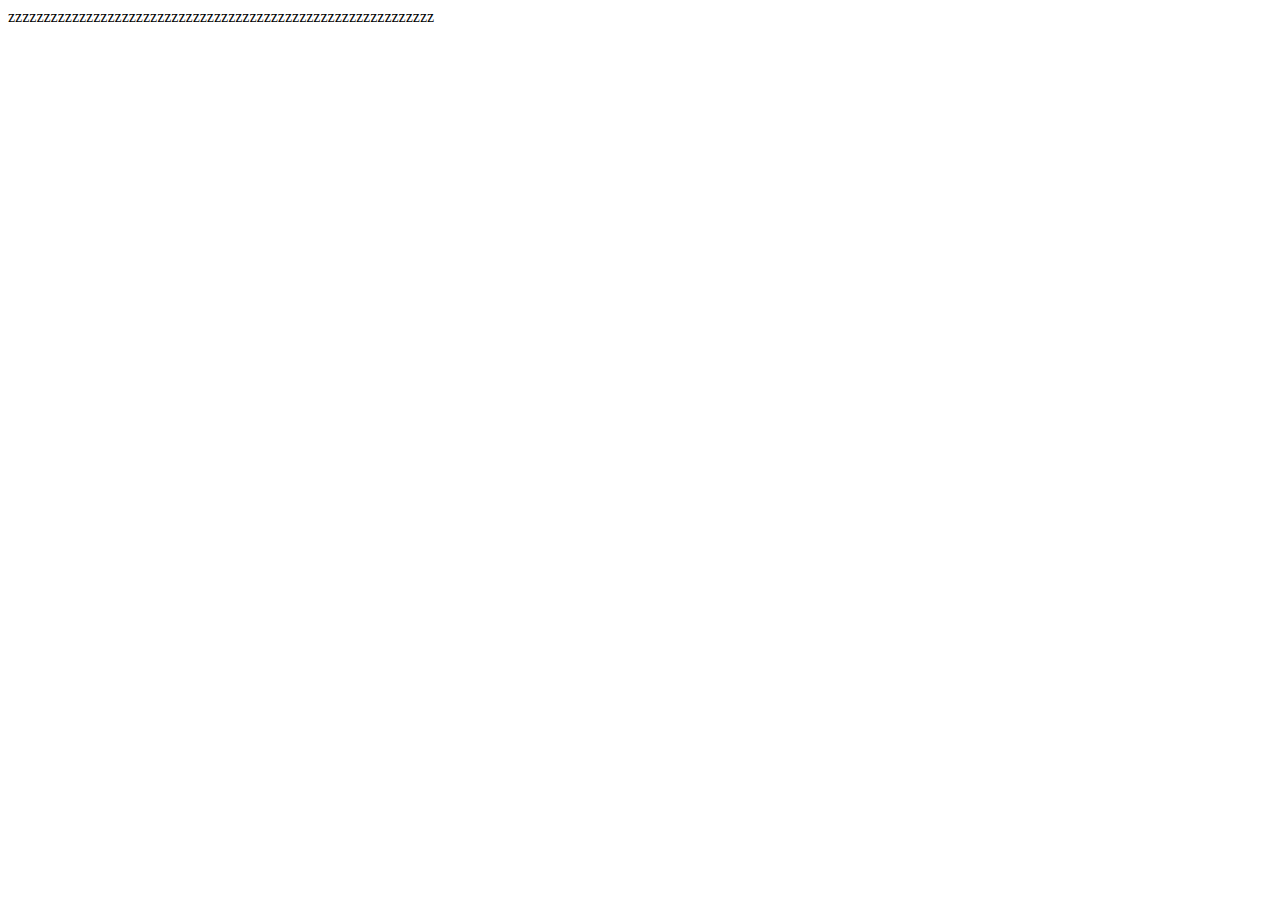
<file: index.html>
<!DOCTYPE html>
<html lang="en">
<head>
    <meta charset="UTF-8">
    <meta http-equiv="X-UA-Compatible" content="IE=edge">
    <meta name="viewport" content="width=device-width, initial-scale=1.0">
    <title>HOMeE PAGE</title>
</head>
<body>zzzzzzzzzzzzzzzzzzzzzzzzzzzzzzzzzzzzzzzzzzzzzzzzzzzzzzzzzzzz
    
</body>
</html>
</file>
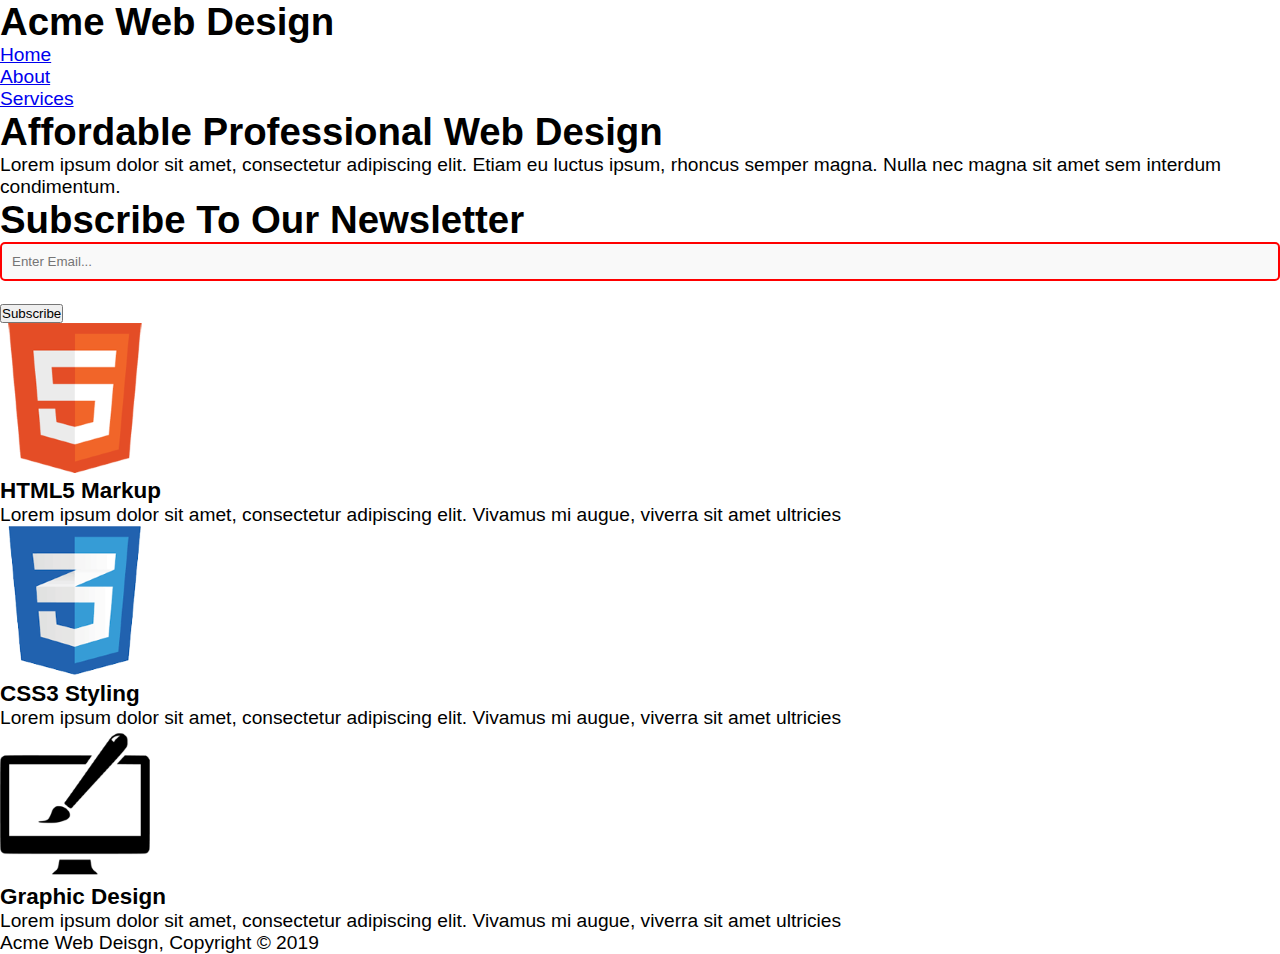
<file: Sample project - Acme/index.html>
<!DOCTYPE html>
<html>
  <head>
    <meta charset="utf-8">
    <meta name="description" content="Affordable and professional web design">
	  <meta name="keywords" content="web design, affordable web design, professional web design">
  	<meta name="author" content="Brad Traversy">
    <title>Acme Web Deisgn | Welcome</title>
    <link rel="stylesheet" href="./css/style.css">
    <link rel="icon" href="img/favicon.png">
  </head>
  <body>
    <header>
      <div class="container">
        <div id="branding">
          <h1><span class="highlight">Acme</span> Web Design</h1>
        </div>
        <nav>
          <ul>
            <li class="current"><a href="index.html">Home</a></li>
            <li><a href="about.html">About</a></li>
            <li><a href="services.html">Services</a></li>
          </ul>
        </nav>
      </div>
    </header>

    <section id="showcase">
      <div class="container">
        <h1>Affordable Professional Web Design</h1>
        <p>Lorem ipsum dolor sit amet, consectetur adipiscing elit. Etiam eu luctus ipsum, rhoncus semper magna. Nulla nec magna sit amet sem interdum condimentum.</p>
      </div>
    </section>

    <section id="newsletter">
      <div class="container">
        <h1>Subscribe To Our Newsletter</h1>
        <form>
          <input type="email" placeholder="Enter Email..." required>
          <button type="submit" class="button_1">Subscribe</button>
        </form>
      </div>
    </section>

    <section id="boxes">
      <div class="container">
        <div class="box">
          <img src="./img/logo_html.png">
          <h3>HTML5 Markup</h3>
          <p>Lorem ipsum dolor sit amet, consectetur adipiscing elit. Vivamus mi augue, viverra sit amet ultricies</p>
        </div>
        <div class="box">
          <img src="./img/logo_css.png">
          <h3>CSS3 Styling</h3>
          <p>Lorem ipsum dolor sit amet, consectetur adipiscing elit. Vivamus mi augue, viverra sit amet ultricies</p>
        </div>
        <div class="box">
          <img src="./img/logo_brush.png">
          <h3>Graphic Design</h3>
          <p>Lorem ipsum dolor sit amet, consectetur adipiscing elit. Vivamus mi augue, viverra sit amet ultricies</p>
        </div>
      </div>
    </section>

    <footer>
      <p>Acme Web Deisgn, Copyright &copy; 2019</p>
    </footer>
  </body>
</html>
</file>
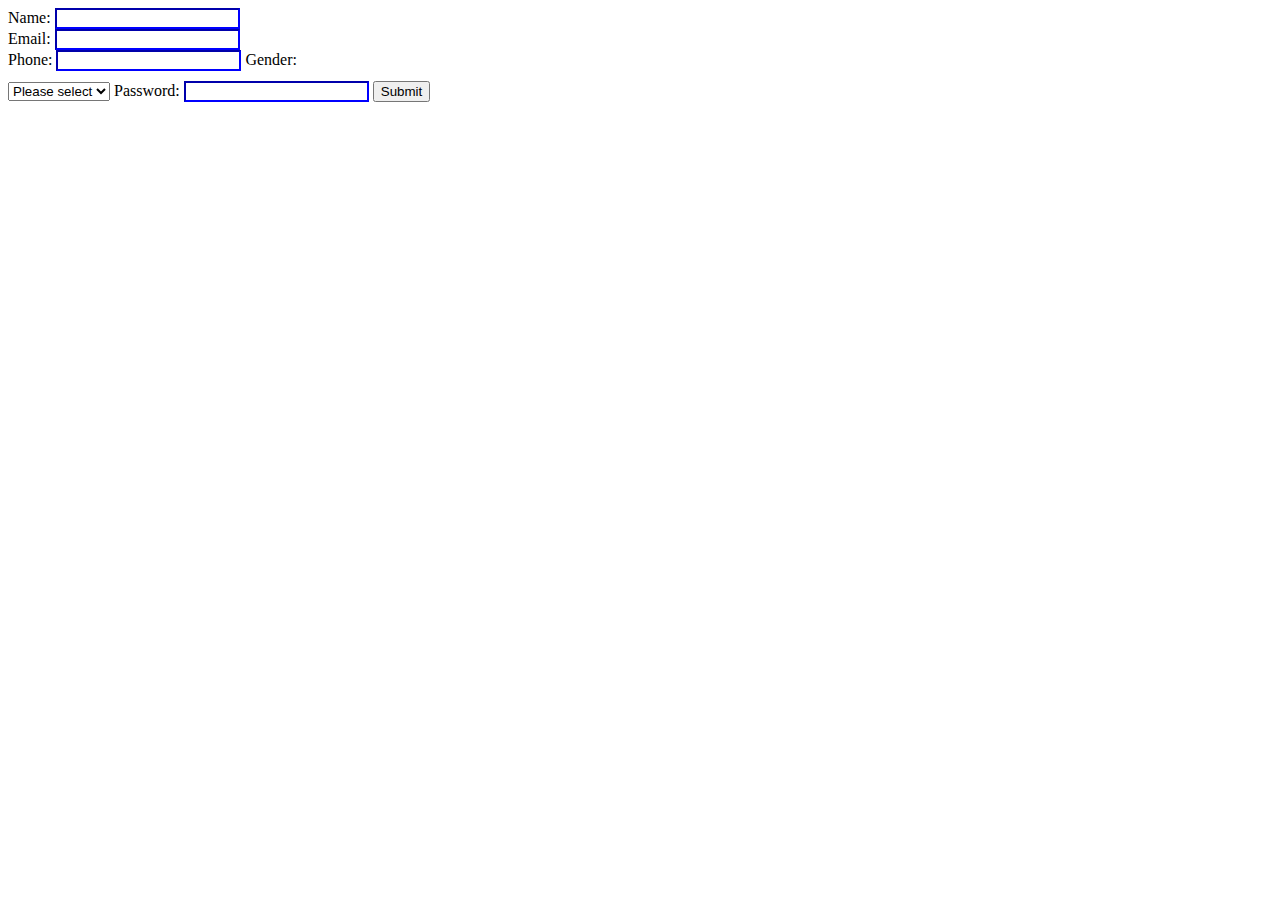
<file: chatGPT.html>
<!DOCTYPE html>
<html>
<head>
	<title>My Form</title>
	<style>
		input:invalid {
			border-color: blue;
		}
		input[type="submit"] {
			margin-top: 10px;
		}
	</style>
</head>
<body>
	<form>
		<label for="name">Name:</label>
		<input type="text" id="name" name="name" required>
		<br/>
		<label for="email">Email:</label>
		<input type="email" id="email" name="email" required>	<br/>
		<label for="phone">Phone:</label>
		<input type="tel" id="phone" name="phone" required>
		<label for="gender">Gender:</label>	<br/>
		<select id="gender" name="gender" required>
			<option value="">Please select</option>
			<option value="male">Male</option>
			<option value="female">Female</option>
			<option value="other">Other</option>
		</select>
		<label for="password">Password:</label>
		<input type="password" id="password" name="password" required>
		<input type="submit" value="Submit">
	</form>
	<div id="success-message" style="display: none;">Form submitted successfully!</div>
	
	<script>
		var form = document.querySelector('form');
		form.addEventListener('submit', function(event) {
			var invalidInputs = form.querySelectorAll('input:invalid, select:invalid');
			if (invalidInputs.length > 0) {
				event.preventDefault();
				for (var i = 0; i < invalidInputs.length; i++) {
					invalidInputs[i].classList.add('invalid');
				}
			}
		});
	
	</script>
	<script>
	    var successMessage = document.getElementById('success-message');
form.addEventListener('submit', function(event) {
    // this is the JavaScript
    else {
        successMessage.style.display = 'block';
    }
});
	    </script>
</body>
</html>
</file>
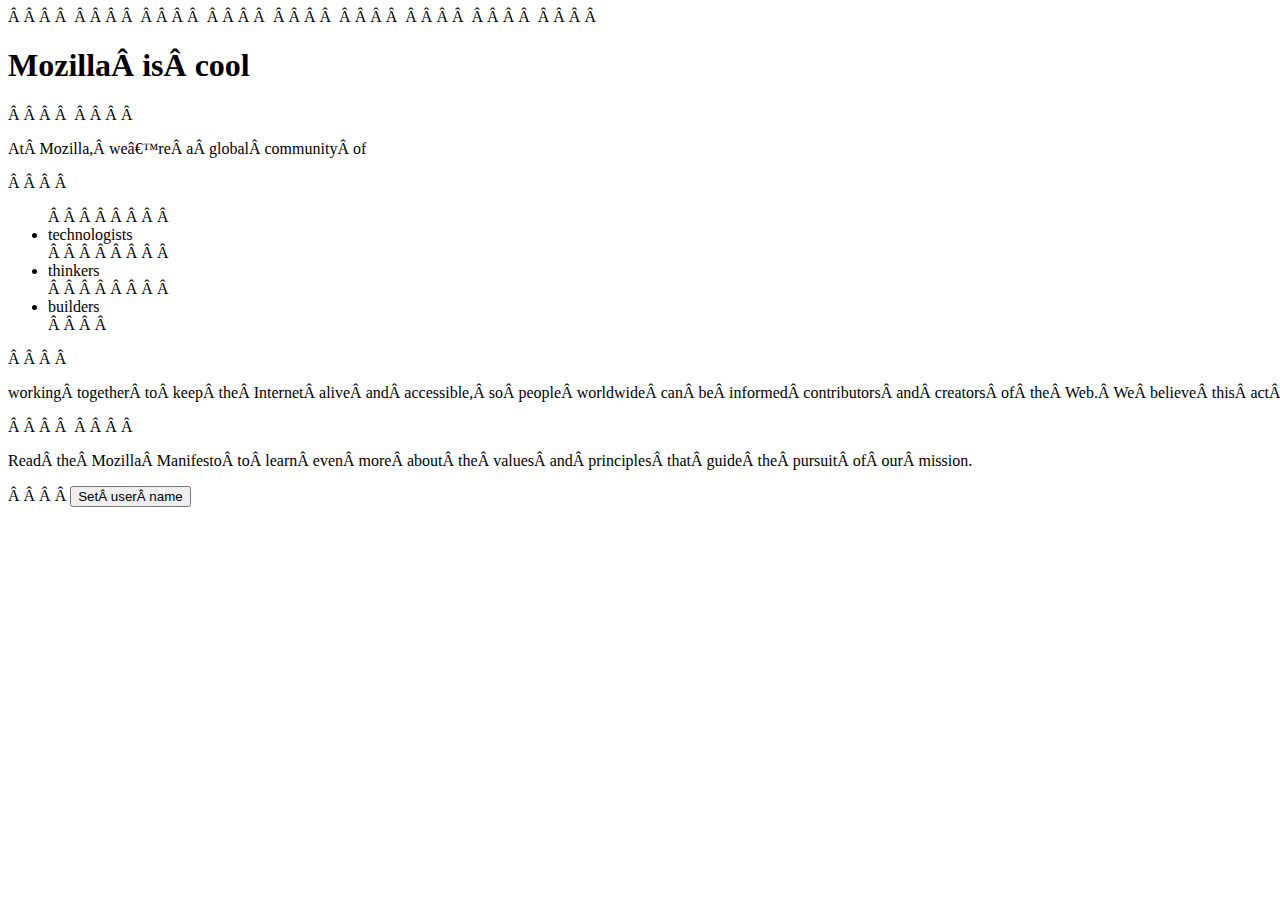
<file: GitCods.html>
<!DOCTYPE html> 
 <html lang="en"> 
 <head> 
     <meta charset="UTF-8"> 
     <meta http-equiv="X-UA-Compatible" content="IE=edge"> 
     <meta name="viewport" content="width=device-width, initial-scale=1.0"> 
     <title>My test page</title> 
     <link rel="stylesheet", href="styles/style.css"> 
     <link rel="preconnect" href="https://fonts.gstatic.com"> 
     <link href="https://fonts.googleapis.com/css2?family=Stick&display=swap" rel="stylesheet"> 
     <script src="scripts/main.js" defer></script> 
 </head> 
 <body> 
     <h1>Mozilla is cool</h1> 
  
     <img src="/images/fire-fox.png" alt="Mozilla image"> 
  
     <p>At Mozilla, we’re a global community of</p> 
  
     <ul> 
         <li>technologists</li> 
         <li>thinkers</li> 
         <li>builders</li> 
     </ul> 
  
     <p>working together to keep the Internet alive and accessible, so people worldwide can be informed contributors and creators of the Web. We believe this act of human collaboration across an open platform is essential to individual growth and our collective future.</p> 
      
     <p>Read the <a href = "https://www.mozilla.org/en-US/about/manifesto/">Mozilla Manifesto</a> to learn even more about the values and principles that guide the pursuit of our mission.</p> 
  
     <button>Set user name</button> 
 </body> 
 </html>
</file>
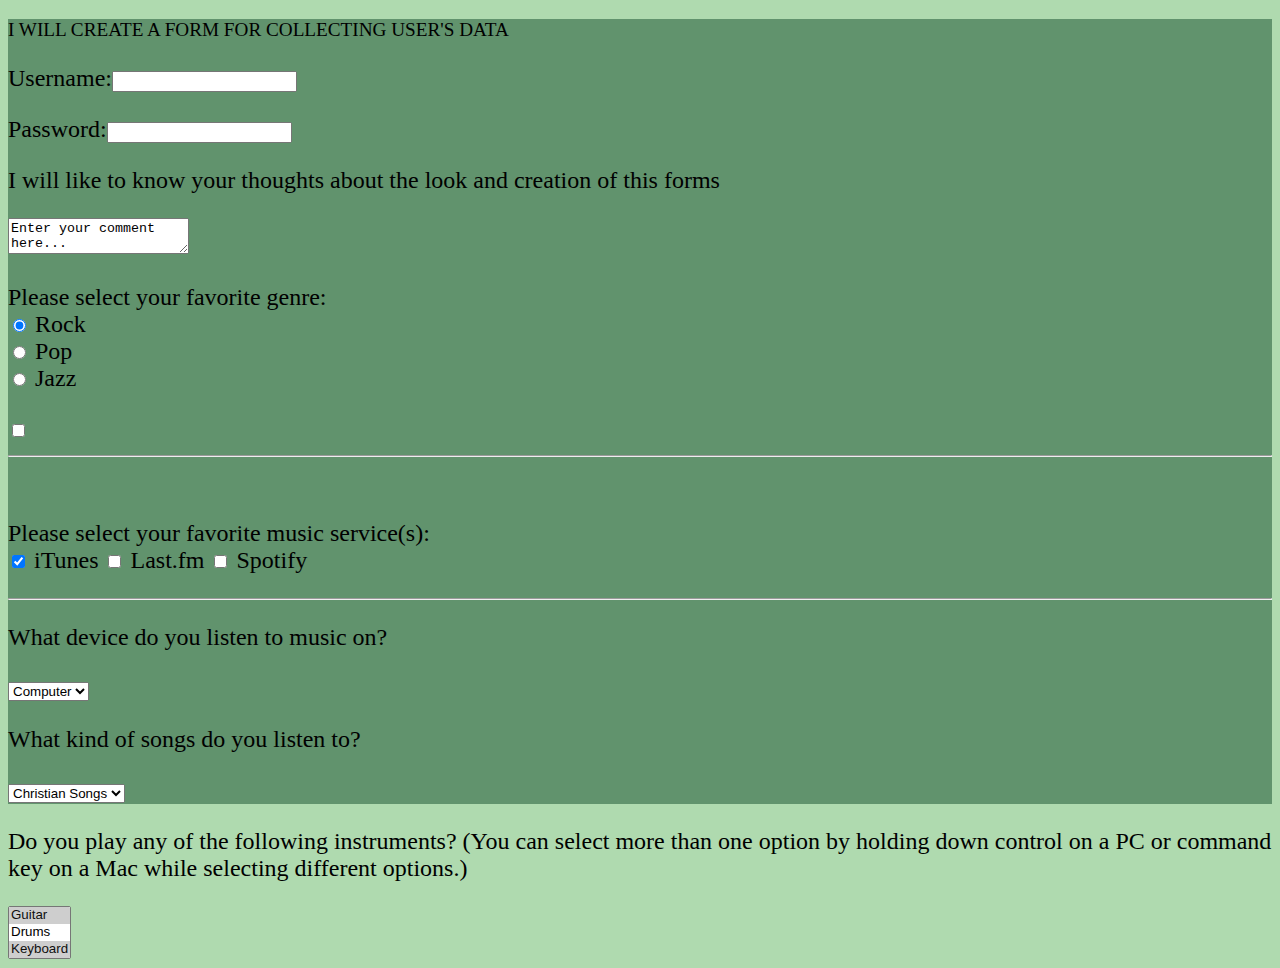
<file: index1.html>
<!DOCTYPE html>
<html lang="en">
<head>
    <meta charset="UTF-8">
    <title>Forms</title>
</head>
<body style="background-color: #afdaaf; font-family: serif;">
    <form style="background-color: rgb(97,147,109);. box-sizing: content-box;">
        <p style="text-transform: uppercase; front-weight:1900; font-size: 0.8em;">I will create a form for collecting user's data</p>
        <p>Username:<input type="text" name="username"  maxlength="12"/></p>
            <p>Password:<input type="password" name="password"  maxlength="12"/></p>
              <p>I will like to know your thoughts about the look and creation of this forms</p>
            <textarea name="comments" col="4" row="3">Enter your comment here...</textarea>
            
            <p>Please select your favorite genre: <br/> <input type="radio" name="genre" value="rock" checked="checked"/> Rock
            <br/> 
            <input type="radio" name="genre" value="pop"/> Pop
            <br/> 
            <input type="radio" name="genre" value="jazz"/> Jazz </p>
            <input type="checkbox"/>
            <hr/>
            <br/>
            <p>Please select your favorite music service(s): <br /> <input type="checkbox" name="service" value="itunes" checked="checked" /> iTunes <input type="checkbox" name="service" value="lastfm" /> Last.fm <input type="checkbox" name="service" value="spotify" /> Spotify </p>
            <hr/>
              <p>What device do you listen to music on?</p>                                                  
              <select name="devices">
                  
                      <option value="ipod">iPod</option>
                      <option value="radio">Radio</option>
                       <option value="computer" selected="selected">Computer</option>  
                      </select>
         
             <p>What kind of songs do you listen to?</p>
             
              <select name="kinds">
                  
                 <option value="christian">Christian Songs</option>
                  <option value="iLife">iLife Songs</option>
                 </select>
    </form>
    
    </---This is a Multiple Selection Box--->
    <form> <p>Do you play any of the following instruments? (You can select more than one option by holding down control on a PC or command key on a Mac while selecting different options.)</p> 
    <select name="instruments" size="3" multiple="multiple">
         <option value="guitar" selected="selected"> Guitar</option>
          <option value="drums">Drums</option>
          
           <option value="keyboard" selected="selected">Keyboard</option>
            <option value="bass">Bass</option> </select> </form>
</body>
</html>
    <style>
     body  {
     font-family: Roboto;
       font-size: 1.5em; 
       font-weight: 100;    
        }
        </style>
</file>
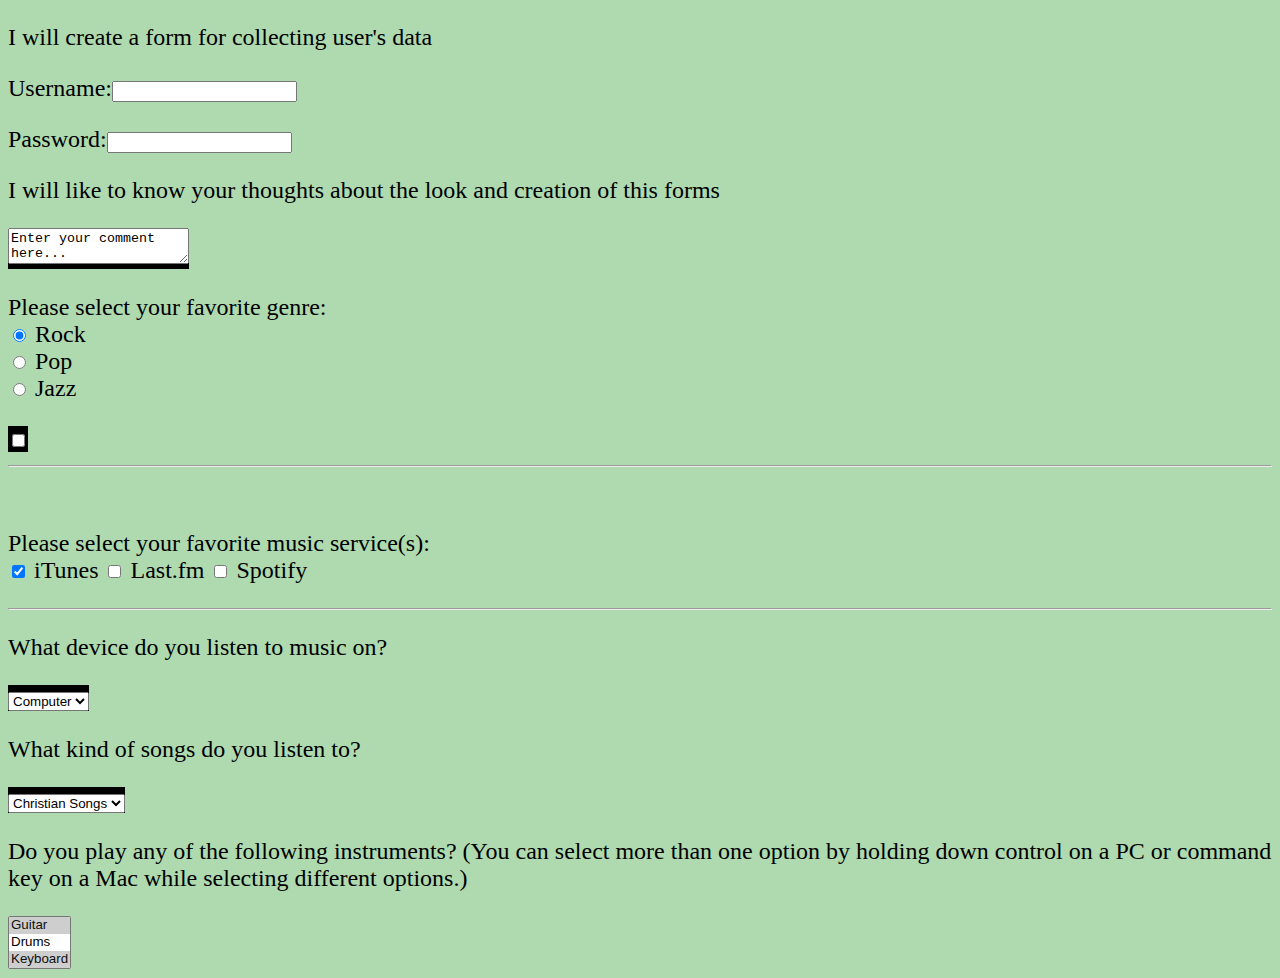
<file: indexform.html>
<!DOCTYPE html>
<html lang="en">
<head>
    <meta charset="UTF-8">
    <title>Forms</title>
</head>
<body style="background-color: #afdaaf;">
    <forms style="background-color: black;">
        <p>I will create a form for collecting user's data</p>
        <p>Username:<input type="text" name="username"  maxlength="12"/></p>
            <p>Password:<input type="password" name="password"  maxlength="12"/></p>
              <p>I will like to know your thoughts about the look and creation of this forms</p>
            <textarea name="comments" col="4" row="3">Enter your comment here...</textarea>
            
            <p>Please select your favorite genre: <br/> <input type="radio" name="genre" value="rock" checked="checked"/> Rock
            <br/> 
            <input type="radio" name="genre" value="pop"/> Pop
            <br/> 
            <input type="radio" name="genre" value="jazz"/> Jazz </p>
            <input type="checkbox"/>
            <hr/>
            <br/>
            <p>Please select your favorite music service(s): <br /> <input type="checkbox" name="service" value="itunes" checked="checked" /> iTunes <input type="checkbox" name="service" value="lastfm" /> Last.fm <input type="checkbox" name="service" value="spotify" /> Spotify </p>
            <hr/>
              <p>What device do you listen to music on?</p>                                                  
              <select name="devices">
                  
                      <option value="ipod">iPod</option>
                      <option value="radio">Radio</option>
                       <option value="computer" selected="selected">Computer</option>  
                      </select>
         
             <p>What kind of songs do you listen to?</p>
             
              <select name="kinds">
                  
                 <option value="christian">Christian Songs</option>
                  <option value="iLife">iLife Songs</option>
                 </select>
    </forms>
    
    </---This is a Multiple Selection Box--->
    <form> <p>Do you play any of the following instruments? (You can select more than one option by holding down control on a PC or command key on a Mac while selecting different options.)</p> 
    <select name="instruments" size="3" multiple="multiple">
         <option value="guitar" selected="selected"> Guitar</option>
          <option value="drums">Drums</option>
          
           <option value="keyboard" selected="selected">Keyboard</option>
            <option value="bass">Bass</option> </select> </form>
</body>
</html>
    <style>
     body  {
     font-family: Roboto;
       font-size: 1.5em; 
       font-weight: 100;    
        }
        </style>
</file>
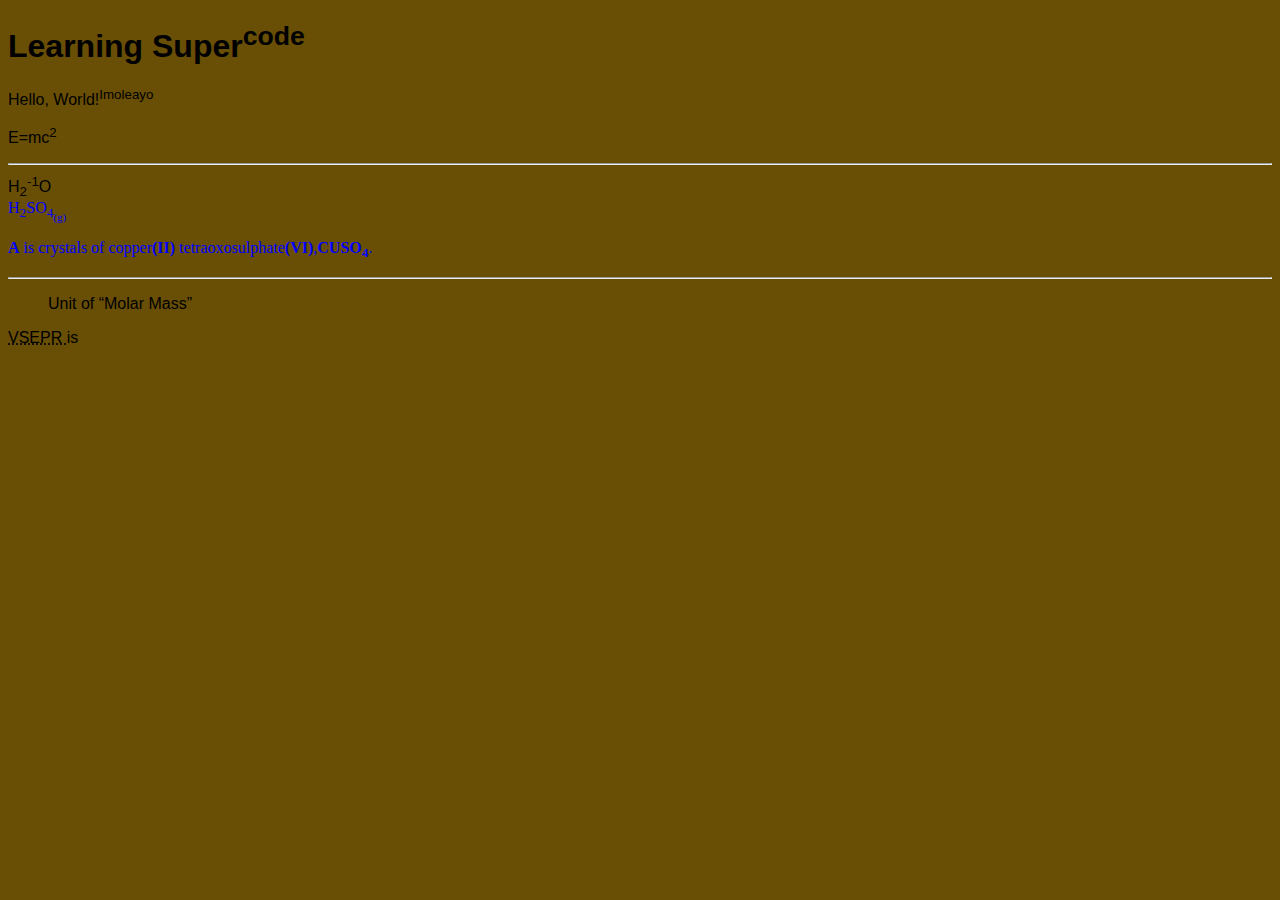
<file: LEARN_ELEMENTS.html>
<!DOCTYPE html>

<html>
<head>
  <meta http-equiv="CONTENT-TYPE" content="text/html; charset=UTF-8">
  <title>SYNTAX LEARNING OF ELEMENTS.</title>
  
 <link href="LEARN_ELEMENTS.css" type="text/css" rel="stylesheet" />
</head>
<body>
  <h1>Learning Super<sup>code</sup></h1>
    Hello, World!<sup>Imoleayo</sup>
    <p>E=mc<sup>2</sup></p>
  <b><hr /></b>
    <h>H<sub>2</sub><sup>-1</sup>O</h>
  <div>
    H<sub>2</sub>SO<sub>4<sub>(g)</sub></sub>
    <p><b>A</b> is crystals of copper<b>(II)</b>           tetraoxosulphate<b>(VI)</b>,<b>CUSO<sub>4</sub></b>.</p>
    <hr />
  </div>
  
  <blockquote cite="http://en.wikipedia.org/wiki/ Winnie-the-Pooh"><p>Unit of <q>Molar Mass</q></p></blockquote>
  <p><abbr title="Valence Shell Electron Pair-Repulsion">      VSEPR     </abbr>      is</p>
    
</body>
</html>
</file>
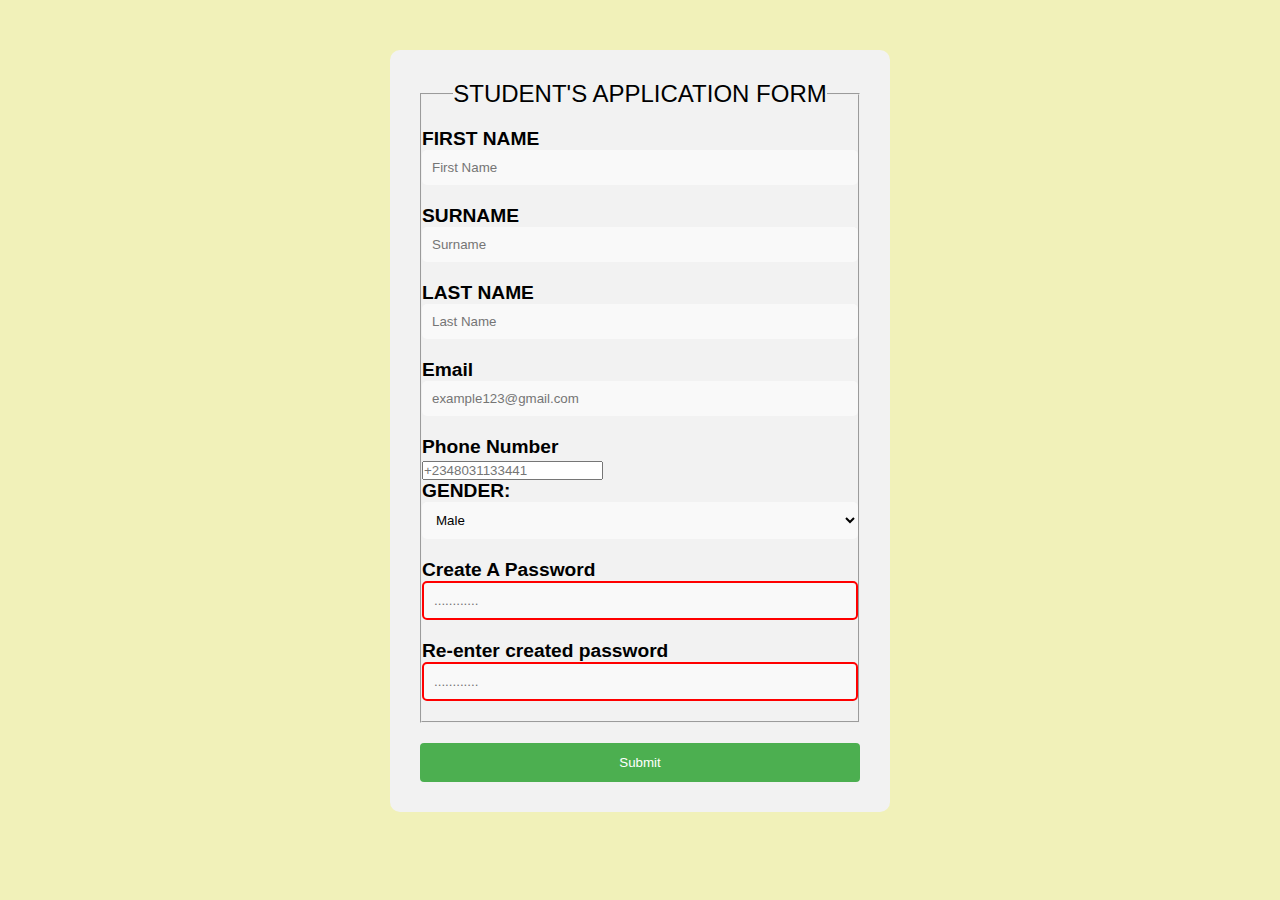
<file: SIDE HUSTLE FORM.html>
<!DOCTYPE html>
<html lang="en">
<head>
    <meta charset="UTF-8">
    <meta http-equiv="X-UA-Compatible" content="IE=edge">
    <meta name="viewport" content="width=device-width, initial-scale=1.0">
    <link rel="stylesheet" href="styleform.css">
    <link rel="javascript" href="formvalidation.js">
    <title>APPLICATION FORM</title>
</head>
<body style="background-color: #efefaedd;">
  <aside id="sidebar">
    <form action="#" class="quote" id="dark">
        <fieldset>
            <legend id="leg">Student's Application Form</legend>
            <div>
                <label>FIRST NAME</label><br>
                <input type="text" placeholder="First Name" name="firstname">
            </div>
            <div>
                <label>SURNAME</label><br>
                <input type="text" placeholder="Surname" name="surname">
            </div>
            <div>
                <label>LAST NAME</label><br>
                <input type="text" placeholder="Last Name" name="lastname">
            </div>
            <div>
                <label>Email</label><br>
                <input type="email" placeholder="example123@gmail.com" name="emailadd">
            </div>
            <div>
                <label>Phone Number</label><br>
                <input type="tel" placeholder="+2348031133441" name="phoneno" maxlength="14" minlength="14">
            </div>
            <div>
                <label>GENDER:</label>
                <select name="gender" id="sex">
                    <option value="Male">Male</option>
                    <option value="Female">Female</option>
                      <option value="Other">Other</option>
                </select>
            </div>
            <div>
                <label>Create A Password</label><br>
                <input type="password" placeholder="............" name="password" id="password" required="required" maxlength="16" minlength="8"><br>
                <label>Re-enter created password</label><br>
                <input type="password" id="confirm-password" placeholder="............" name="repassword"  required="required" maxlength="16" minlength="8">
            </div>
        </fieldset>
        <button class="button1" type="submit">Submit</button>
    </form>
  </aside>
  <script src="formvalidation.js"></script>
</body>
</html>
</file>
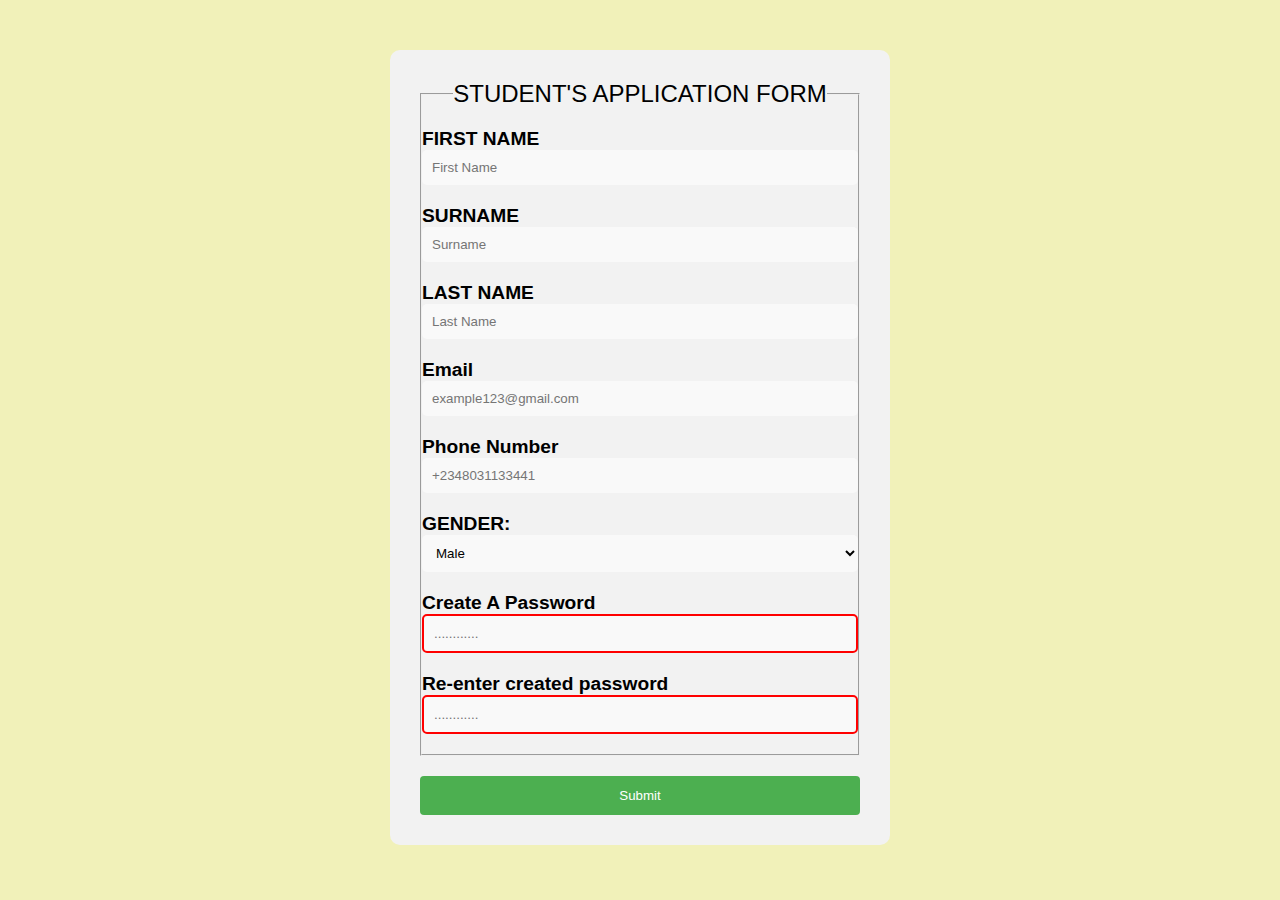
<file: Side HUSTLE FORMS.html>
<!DOCTYPE html>
<html lang="en">
<head>
    <meta charset="UTF-8">
    <meta http-equiv="X-UA-Compatible" content="IE=edge">
    <meta name="viewport" content="width=device-width, initial-scale=1.0">
    <link rel="stylesheet" href="styleform.css">
    <title>APPLICATION FORM</title>
</head>
<body style="background-color: #efefaedd;">

  <aside id="sidebar">
    <form action="action.php" class="quote" id="dark">
        <fieldset>
            <legend id="leg">Student's Application Form</legend>
<div>
    <label>FIRST NAME</label><br>
    <input type="text" placeholder="First Name" name="firstname">
</div>
<div>
    <label>SURNAME</label><br>
    <input type="text" placeholder="Surname" name="surname">
</div>
<div>
    <label>LAST NAME</label><br>
    <input type="text" placeholder="Last Name" name="lastname">
</div>
<div>
    <label>Email</label><br>
    <input type="email" placeholder="example123@gmail.com" name="emailadd">
</div>
<div>
    <label>Phone Number</label><br>
    <input type="text" placeholder="+2348031133441" name="phoneno" maxlength="14" minlength="14">
</div>
<div>
    <label>GENDER:</label>
    <select name="gender" id="sex">
        <option value="Male">Male</option>
        <option value="Female">Female</option>
    </select>
</div>
<div>
    <label>Create A Password</label><br>
    <input type="password" placeholder="............" name="password" required="required" maxlength="16" minlength="8"><br>
    <label>Re-enter created password</label><br>
    <input type="password" placeholder="............" name="password"  required="required" maxlength="16" minlength="8">
   </div>
   </fieldset>
   <button class="button1" type="submit">Submit</button>
   </form>
  </aside>
</body>
</html>

<script>
    alert('Welcome to the Students Information Page ');
    console.log('Alert was dismissed');
    var age = prompt("How old are you?");
     console.log(age);
      // Prints the value inserted by the user
      
      //if(window.confirm("Are you sure you want to delete this?")) {    deleteItem(age); }
      try {   throw new Error('Useful message'); } catch (error) {   console.log('Something went wrong! ' + error.message); }
</script>
</file>
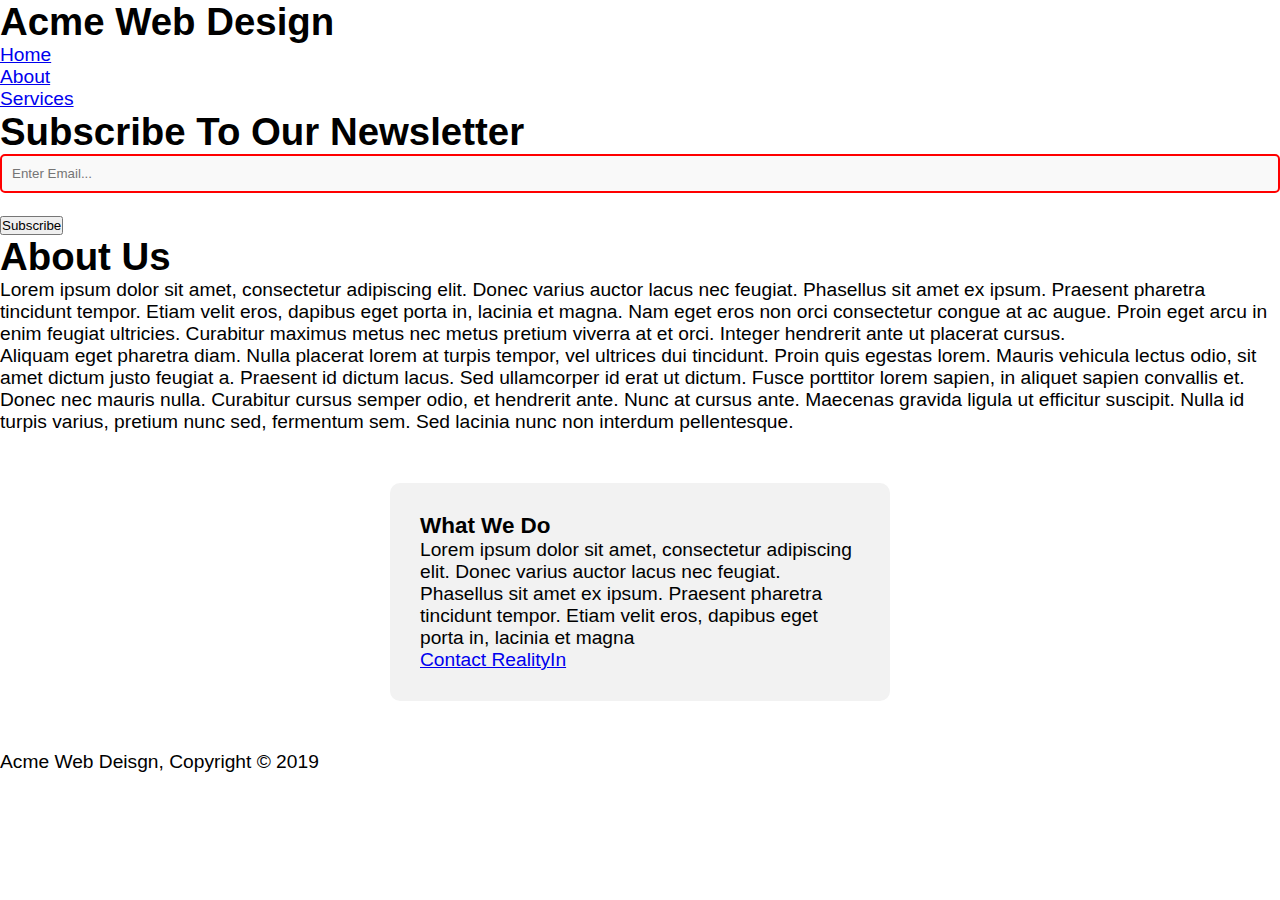
<file: Sample project - Acme/about.html>
<!DOCTYPE html>
<html lang="en">
<head>
    <meta charset="UTF-8">
    <title>About Us</title>
</head>
<body>
    
</body>
</html><!DOCTYPE html>
<html>
  <head>
    <meta charset="utf-8">
    <meta name="description" content="Affordable and professional web design">
	  <meta name="keywords" content="web design, affordable web design, professional web design">
  	<meta name="author" content="Brad Traversy">
    <title>Acme Web Deisgn  |    About</title>
    <link rel="stylesheet" href="./css/style.css">
    <link rel="icon" href="img/favicon.png">
  </head>
  <body>
    <header>
      <div class="container">
        <div id="branding">
          <h1><span class="highlight">Acme</span> Web Design</h1>
        </div>
        <nav>
          <ul>
            <li><a href="index.html" target="_blank">Home</a></li>
            <li class="current"><a href="about.html">About</a></li>
            <li><a href="services.html">Services</a></li>
          </ul>
        </nav>
      </div>
    </header>

    <section id="newsletter">
      <div class="container">
        <h1>Subscribe To Our Newsletter</h1>
        <form>
          <input type="email" placeholder="Enter Email..." required>
          <button type="submit" class="button_1">Subscribe</button>
        </form>
      </div>
    </section>

    <section id="main">
      <div class="container">
        <article id="main-col">
          <h1 class="page-title">About Us</h1>
          <p>
            Lorem ipsum dolor sit amet, consectetur adipiscing elit. Donec varius auctor lacus nec feugiat. Phasellus sit amet ex ipsum. Praesent pharetra tincidunt tempor. Etiam velit eros, dapibus eget porta in, lacinia et magna. Nam eget eros non orci consectetur congue at ac augue. Proin eget arcu in enim feugiat ultricies. Curabitur maximus metus nec metus pretium viverra at et orci. Integer hendrerit ante ut placerat cursus.
          </p>
          <p class="dark">
Aliquam eget pharetra diam. Nulla placerat lorem at turpis tempor, vel ultrices dui tincidunt. Proin quis egestas lorem. Mauris vehicula lectus odio, sit amet dictum justo feugiat a. Praesent id dictum lacus. Sed ullamcorper id erat ut dictum. Fusce porttitor lorem sapien, in aliquet sapien convallis et. Donec nec mauris nulla. Curabitur cursus semper odio, et hendrerit ante. Nunc at cursus ante. Maecenas gravida ligula ut efficitur suscipit. Nulla id turpis varius, pretium nunc sed, fermentum sem. Sed lacinia nunc non interdum pellentesque.
          </p>
        </article>

        <aside id="sidebar">
          <div class="dark">
            <h3>What We Do</h3>
            <p>Lorem ipsum dolor sit amet, consectetur adipiscing elit. Donec varius auctor lacus nec feugiat. Phasellus sit amet ex ipsum. Praesent pharetra tincidunt tempor. Etiam velit eros, dapibus eget porta in, lacinia et magna</p>
            <a href="mailto: babatundelight97@gmail.com">Contact RealityIn</a>
        
          </div>
        </aside>
      </div>
    </section>

    <footer>
      <p>Acme Web Deisgn, Copyright &copy; 2019</p>
    </footer>
  </body>
</html>
</file>
<file: Sample project - Acme/css/style.css>
* {
  margin: 0;
  padding: 0;
  box-sizing: border-box;
}

body {
  font-family: Arial, Helvetica, sans-serif;
  font-size: 1.2rem;
}

/* Sidebar */
#sidebar {
  margin: 50px auto;
  width: 500px;
  background: #f2f2f2;
  padding: 30px;
  border-radius: 10px;
}

/* Form */
.quote {
  display: flex;
  flex-direction: column;
}

/* Legend */
#leg {
  text-align: center;
  font-size: 24px;
  margin-bottom: 20px;
}

/* Label */
label {
  margin-bottom: 5px;
  font-weight: bold;
}

/* Input fields */
input[type="text"], input[type="email"], input[type="password"], select {
  margin-bottom: 20px;
  padding: 10px;
  border-radius: 5px;
  border: none;
  background-color: #f9f9f9;
  width: 100%;
}

/* Button */
.button1 {
  background-color: #4CAF50;
  color: white;
  padding: 12px 20px;
  border: none;
  border-radius: 4px;
  cursor: pointer;
  margin-top: 20px;
}

.button1:hover {
  background-color: #45a049;
}

/* Error message */
.error {
  color: red;
  margin-top: 10px;
  margin-bottom: 20px;
  font-size: 0.8rem;
}

/* Highlight empty field */
input:invalid {
  border: 2px solid red;
}

/* Remove red border when user starts typing */
input:focus:invalid {
  border: 2px solid #f9f9f9;
}

/* Success message */
.success {
  color: green;
  margin-top: 10px;
  margin-bottom: 20px;
  font-size: 0.8rem;
}
</file>
<file: LEARN_ELEMENTS.css>
body { 
  font-family: arial;
  background-color: rgb(105,079,005);
} 
h6
{ color: rgb(000,170,005);}
div {font-family: sans-seriff; color: blue; }
</file>
<file: styleform.css>
* {
  margin: 0;
  padding: 0;
  box-sizing: border-box;
}

body {
  font-family: Arial, Helvetica, sans-serif;
  font-size: 1.2rem;
}

/* Sidebar */
#sidebar {
  margin: 50px auto;
  width: 500px;
  background: #f2f2f2;
  padding: 30px;
  border-radius: 10px;
}

/* Form */
.quote {
  display: flex;
  flex-direction: column;
}

/* Legend */
#leg {
  text-align: center;
  font-size: 24px;
  margin-bottom: 20px;
  text-transform: uppercase;
}

/* Label */
label {
  margin-bottom: 5px;
  font-weight: bold;
}

/* Input fields */
input[type="text"], input[type="email"], input[type="password"], select {
  margin-bottom: 20px;
  padding: 10px;
  border-radius: 5px;
  border: none;
  background-color: #f9f9f9;
  width: 100%;
}

/* Button */
.button1 {
  background-color: #4CAF50;
  color: white;
  padding: 12px 20px;
  border: none;
  border-radius: 4px;
  cursor: pointer;
  margin-top: 20px;
  transition-duration: 0.4s;
  display: inline-block;
}


.button1:hover {
  background-color: #006D9C; /* change background color on hover */
  color: white; /* change text color on hover */
  cursor: pointer;
}

/* Error message */
.error {
  color: red;
  margin-top: 10px;
  margin-bottom: 20px;
  font-size: 0.8rem;
}

/* Highlight empty field */
input:invalid {
  border: 2px solid red;
}

/* Remove red border when user starts typing */
input:focus:invalid {
  border: 2px solid #f9f9f9;
}

/* Success message */
.success {
  color: green;
  margin-top: 10px;
  margin-bottom: 20px;
  font-size: 0.8rem;
}
</file>
